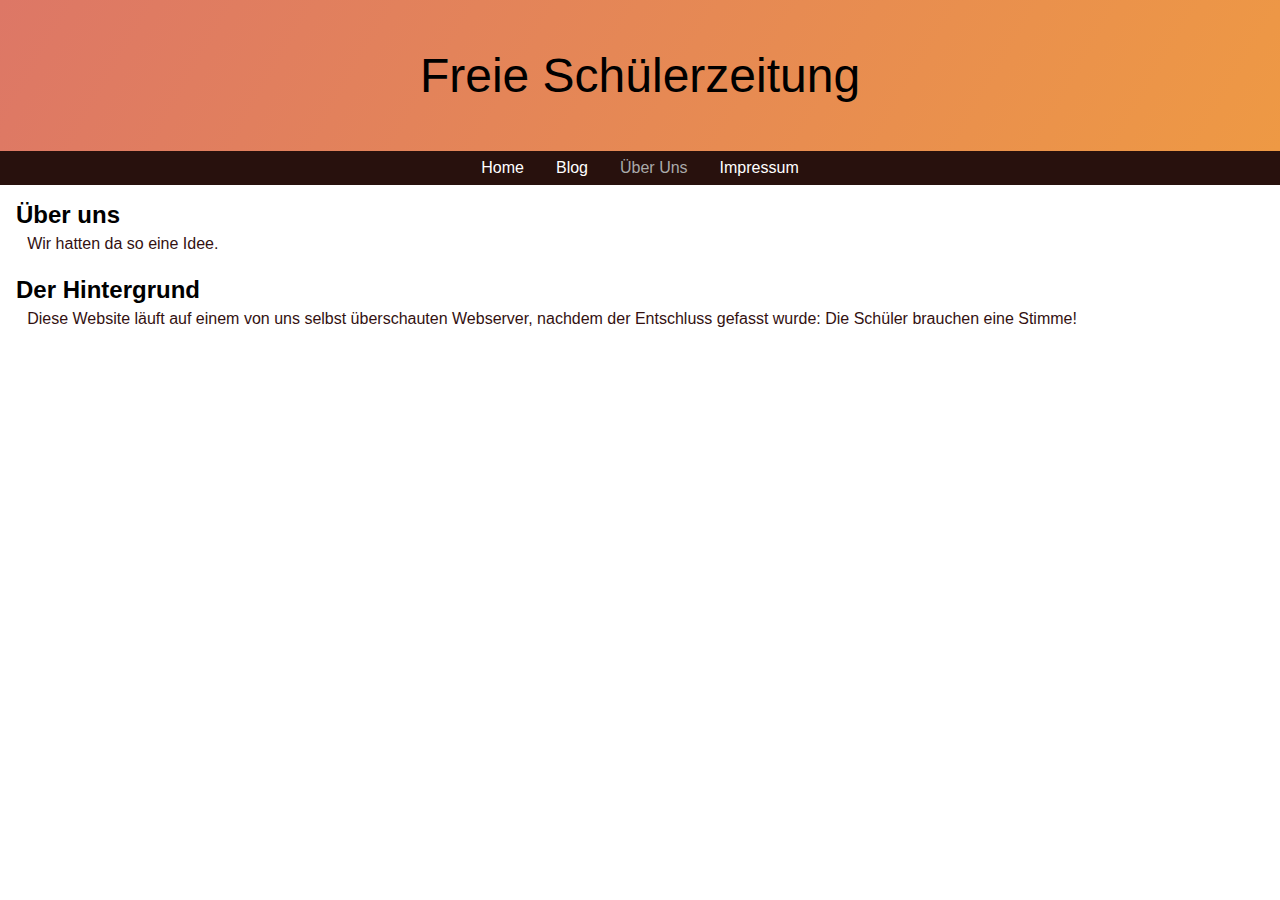
<file: about/index.html>
<!DOCTYPE html>
<html>
    <head>
        <meta charset="utf-8">
        <title>Freie Schülerzeitung</title>
        <link rel="stylesheet" href="/web/css/main.css" charset="utf-8">
    </head>
    <body>
        <div id="header">
            <span id="headertext">Freie Schülerzeitung</span>
        </div>
        <div id="navigator">
            <a href="/index.php">Home</a><a href="/blog">Blog</a><a href="/about" class="current">Über Uns</a><a href="/impressum">Impressum</a>
        </div>
        <div id="container">
            <h2>Über uns</h2>
            <p>
                Wir hatten da so eine Idee.
            </p>
            <h2>Der Hintergrund</h2>
            <p>
                Diese Website läuft auf einem von uns selbst überschauten Webserver, nachdem der Entschluss
                gefasst wurde: Die Schüler brauchen eine Stimme!
            </p>
        </div>
        <script>
          (function(i,s,o,g,r,a,m){i['GoogleAnalyticsObject']=r;i[r]=i[r]||function(){
          (i[r].q=i[r].q||[]).push(arguments)},i[r].l=1*new Date();a=s.createElement(o),
          m=s.getElementsByTagName(o)[0];a.async=1;a.src=g;m.parentNode.insertBefore(a,m)
          })(window,document,'script','//www.google-analytics.com/analytics.js','ga');

          ga('create', 'UA-72530633-2', 'auto');
          ga('send', 'pageview');

        </script>
    </body>
</html>
</file>
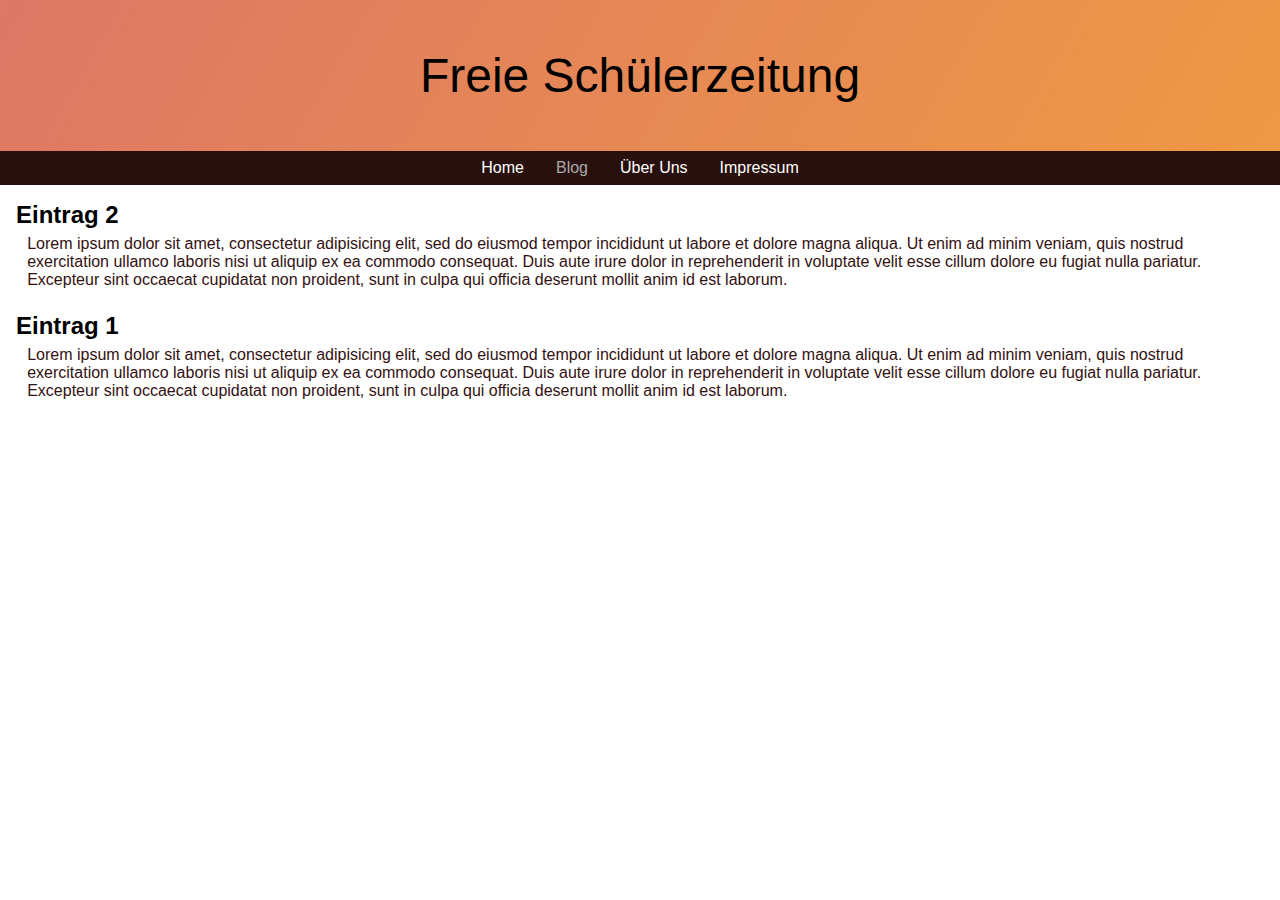
<file: blog/index.html>
<!DOCTYPE html>
<html>
    <head>
        <meta charset="utf-8">
        <title>Freie Schülerzeitung</title>
        <link rel="stylesheet" href="/web/css/main.css" charset="utf-8">
    </head>
    <body>
        <div id="header">
            Freie Schülerzeitung
        </div>
        <div id="navigator">
            <a href="/index.php">Home</a><a href="/blog" class="current">Blog</a><a href="/about">Über Uns</a><a href="/impressum">Impressum</a>
        </div>
        <div id="container">
            <h2>Eintrag 2</h2>
            <p>
                Lorem ipsum dolor sit amet, consectetur adipisicing elit, sed do eiusmod tempor incididunt ut labore et dolore magna aliqua. Ut enim ad minim veniam, quis nostrud exercitation ullamco laboris nisi ut aliquip ex ea commodo consequat. Duis aute irure dolor in reprehenderit in voluptate velit esse cillum dolore eu fugiat nulla pariatur. Excepteur sint occaecat cupidatat non proident, sunt in culpa qui officia deserunt mollit anim id est laborum.
            </p>
            <h2>Eintrag 1</h2>
            <p>
                Lorem ipsum dolor sit amet, consectetur adipisicing elit, sed do eiusmod tempor incididunt ut labore et dolore magna aliqua. Ut enim ad minim veniam, quis nostrud exercitation ullamco laboris nisi ut aliquip ex ea commodo consequat. Duis aute irure dolor in reprehenderit in voluptate velit esse cillum dolore eu fugiat nulla pariatur. Excepteur sint occaecat cupidatat non proident, sunt in culpa qui officia deserunt mollit anim id est laborum.
            </p>
        </div>
    </body>
</html>
</file>
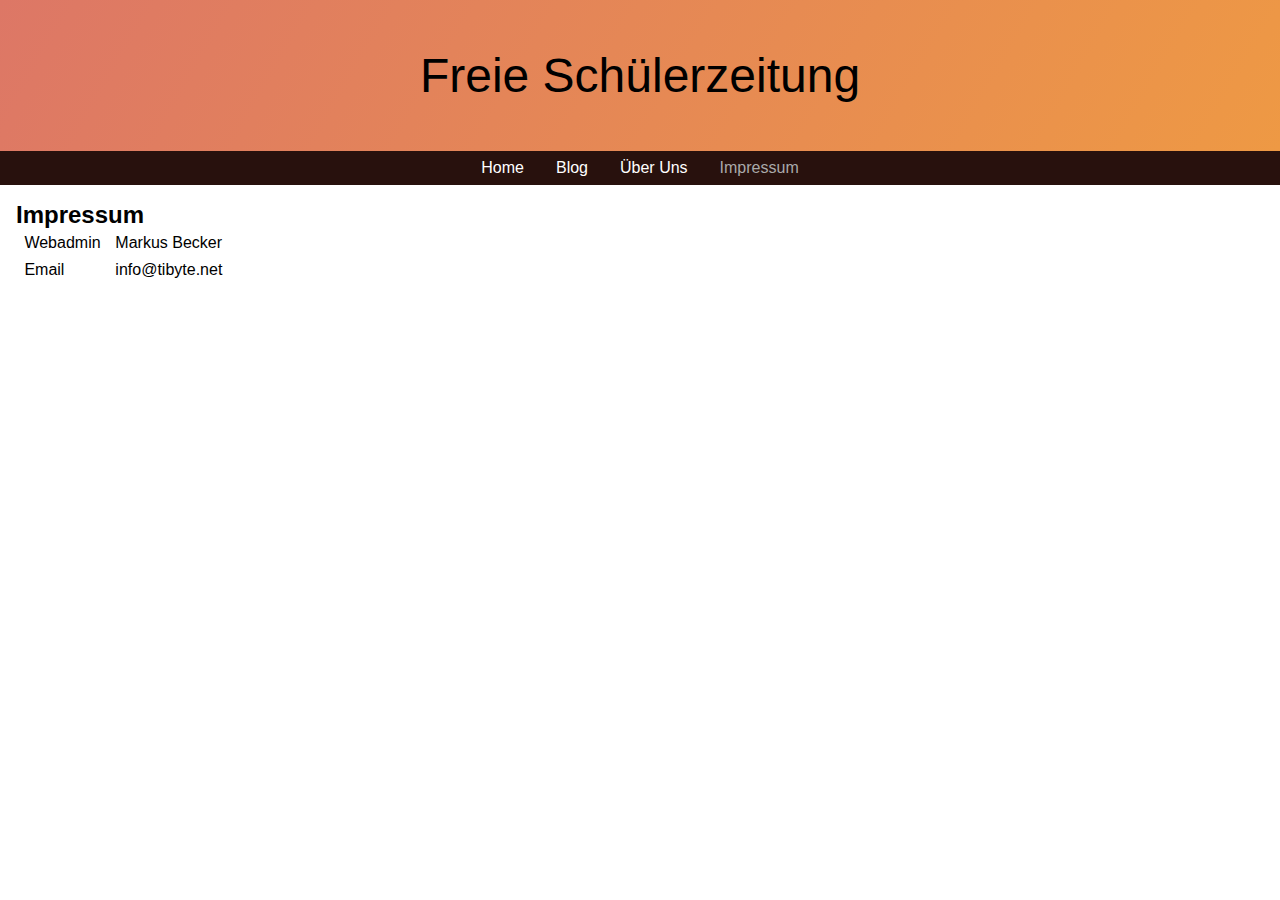
<file: impressum/index.html>
<!DOCTYPE html>
<html>
    <head>
        <meta charset="utf-8">
        <title>Freie Schülerzeitung</title>
        <link rel="stylesheet" href="/web/css/main.css" charset="utf-8">
    </head>
    <body>
        <div id="header">
            <span id="headertext">Freie Schülerzeitung</span>
        </div>
        <div id="navigator">
            <a href="/index.php">Home</a><a href="/blog">Blog</a><a href="/about">Über Uns</a><a href="/impressum" class="current">Impressum</a>
        </div>
        <div id="container">
            <h2>Impressum</h2>
            <table>
                <!--
                <tr>
                    <td>Content Manager</td>
                    <td>Swenja Wagner</td>
                </tr>
                -->
                <tr>
                    <td>Webadmin</td>
                    <td>Markus Becker</td>
                </tr>
                <tr>
                    <td>Email</td>
                    <!-- Email Adresse ändern -->
                    <td>info@tibyte.net</td>
                </tr>
            </table>
        </div>
        <script>
          (function(i,s,o,g,r,a,m){i['GoogleAnalyticsObject']=r;i[r]=i[r]||function(){
          (i[r].q=i[r].q||[]).push(arguments)},i[r].l=1*new Date();a=s.createElement(o),
          m=s.getElementsByTagName(o)[0];a.async=1;a.src=g;m.parentNode.insertBefore(a,m)
          })(window,document,'script','//www.google-analytics.com/analytics.js','ga');

          ga('create', 'UA-72530633-2', 'auto');
          ga('send', 'pageview');

        </script>
    </body>
</html>
</file>
<file: web/css/main.css>
*{
    margin: 0;
    padding: 0;
}
body{
    font-family: sans-serif;
}
div#header{
    width: 100%;
    text-align: center;
    padding-top: 1em;
    padding-bottom: 1em;
    background-image: linear-gradient(120deg, #d76, #e94);
    font-size: 3em;
}
div#navigator{
    text-align: center;
    background-color: rgb(40, 17, 13);
    padding: .5em 1em .5em 1em;
}
div#navigator a{
    background-color: rgb(40, 17, 13);
    color: white;
    text-decoration: none;
    padding: .5em 1em .5em 1em;
}
div#navigator a:hover{
    background-color: #f00;
}
div#container{
    margin: auto;
    max-width: 1440px;
    padding: 1em;
}
div#container p{
    padding: .4em .4em 1.4em .7em;
    color: #311;
}
a.current{
    color: #aaa!important;
}
a{
    color: #f31;
    text-decoration: none;
}
table td{
    padding: .2em .4em .2em .4em;
}

@media (max-width: 1000px){
}

@media (max-width: 500px){
    div#header{
        font-size: 2.5em;
    }
    div#navigator a{
        padding: .3em;
    }
}
</file>
